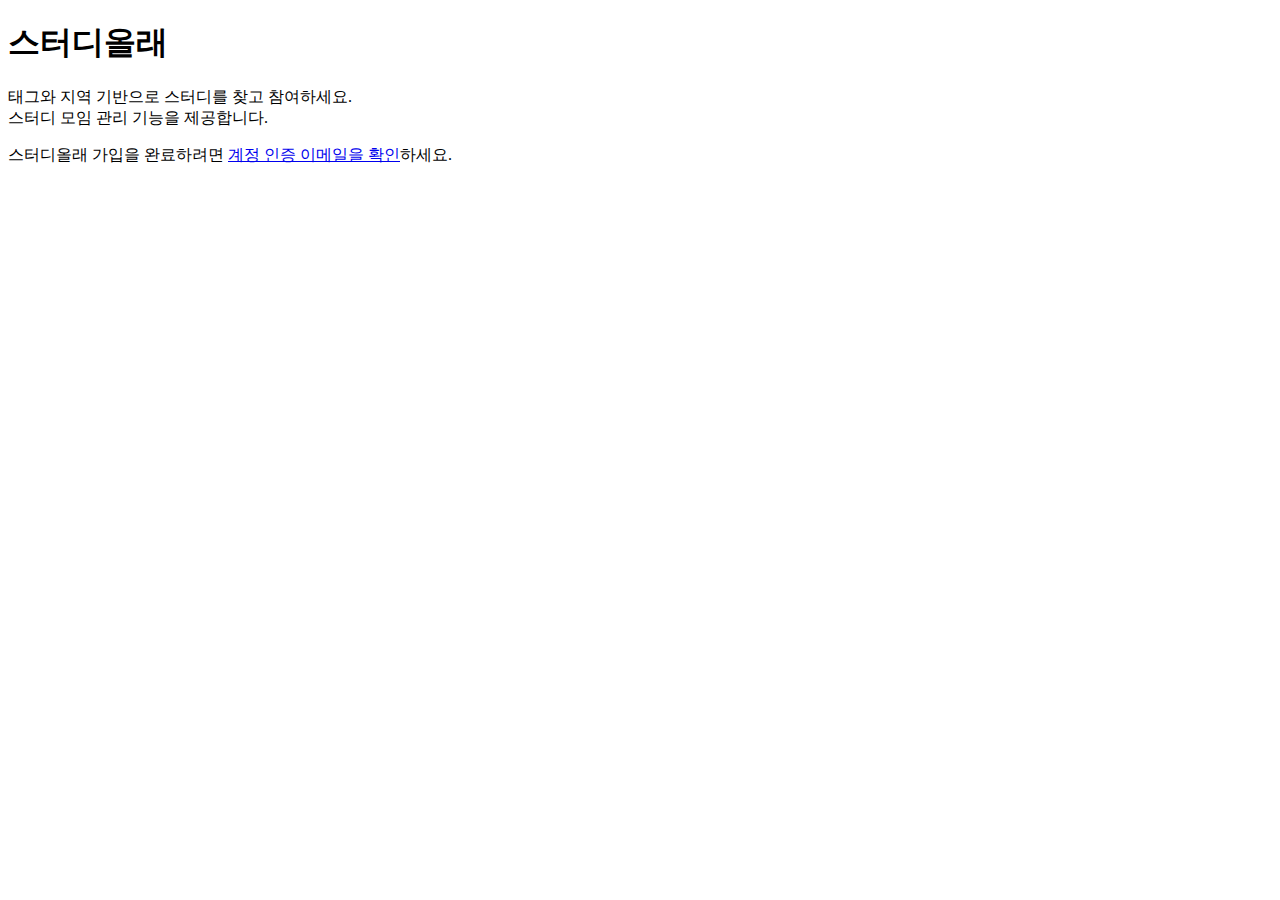
<file: src/main/resources/templates/index.html>
<!DOCTYPE html>
<html lang="en" xmlns:th="http://www.thymeleaf.org"
      xmlns:sec="http://www.thymeleaf.org/extras/spring-security">
<head th:replace="fragments :: heads"></head>
<body>
    <div th:replace="fragments :: main_nav"></div>
    <section class="jumbotron text-center" sec:authorize="!isAuthenticated()">
        <div class="container">
            <h1>스터디올래</h1>
            <p class="lead text-muted">
                태그와 지역 기반으로 스터디를 찾고 참여하세요.<br/>
                스터디 모임 관리 기능을 제공합니다.
            </p>

        </div>
    </section>
    <div class="alert alert-warning" role="alert" th:if="${account != null && !account.emailVerified}">
        스터디올래 가입을 완료하려면 <a href="#" th:href="@{/check-email}" class="alert-link">계정 인증 이메일을 확인</a>하세요.
    </div>
    <div th:replace="fragments :: footer"></div>
    <div th:replace="fragments :: scripts"></div>
</body>
</html>
</file>
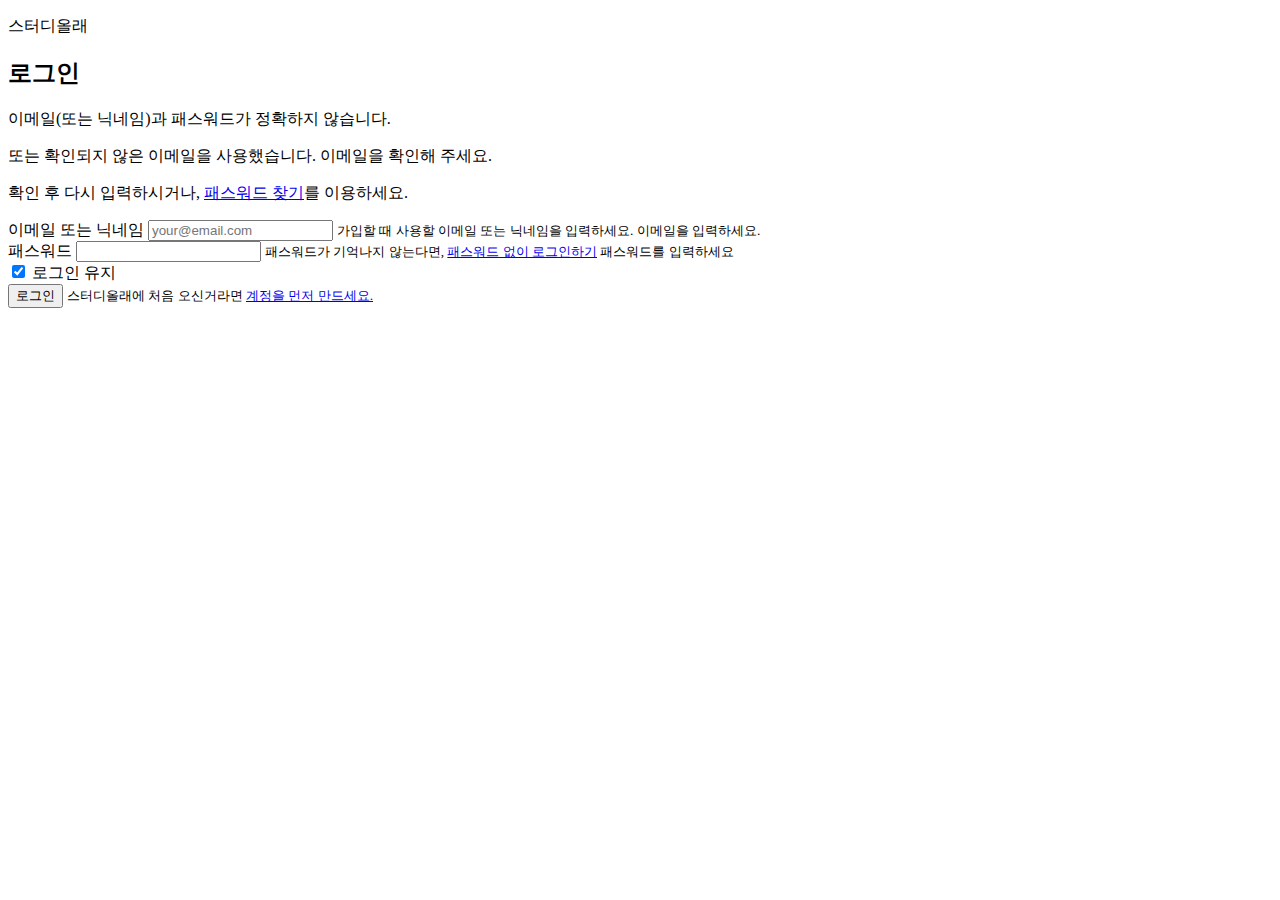
<file: src/main/resources/templates/login.html>
<!doctype html>
<html lang="en" xmlns:th="http://www.thymeleaf.org">
<head th:replace="fragments :: heads"></head>
<body>
	<div th:replace="fragments :: main_nav"></div>
    <div class="container">
    	<div class="py-5 text-center">
    		<p class="lead">스터디올래</p>
    		<h2>로그인</h2>
    	</div>
    	<div class="row justify-content-center">
    		<div th:if="${param.error}" class="alert alert-danger" role="alert">
    			<p>이메일(또는 닉네임)과 패스워드가 정확하지 않습니다.</p>
    			<p>또는 확인되지 않은 이메일을 사용했습니다. 이메일을 확인해 주세요.</p>
    			<p>
    				확인 후 다시 입력하시거나, <a href="#" th:href="@{/find-password}">패스워드 찾기</a>를 이용하세요.
    			</p>
    		</div>
	    	<form class="need-validation col-sm-6" action="#" th:action="@{/login}" method="post" novalidate="novalidate">
	    		<div class="form-group">
	    			<label for="username">이메일 또는 닉네임</label>
	    			<input id="username" type="text" name="username" class="form-control" 
	    				placeholder="your@email.com" aria-describedby="emailHelp" required="required">
	    			<small id="emailHelp" class="form-text text-muted">
	    				가입할 때 사용할 이메일 또는 닉네임을 입력하세요.
	    			</small>
	    			<small class="invalid-feedback">이메일을 입력하세요.</small>
	    		</div>
	    		<div class="form-group">
	    			<label for="password">패스워드</label>
	    			<input id="password" type="password" name="password" class="form-control"
	    				aria-describedby="emailHelp" required="required">
	    			<small id="passwordHelp" class="form-text text-muted">
	    				패스워드가 기억나지 않는다면, <a href="#" th:href="@{/email-login}">패스워드 없이 로그인하기</a>
	    			</small>	
	    			<small class="invalid-feedback">패스워드를 입력하세요</small>
	    		</div>
	    		
	    		<div class="form-group form-check">
	    			<input type="checkbox" class="form-check-input" id="rememberMe" name="remember-me" checked="checked">
	    			<label class="form-check-label" for="rememberMe" aria-describedby="rememberMeHelp">로그인 유지</label>
	    		</div>
	    		
	    		
	    		<div class="form-group d-grid gap-2">
	    			<button class="btn btn-success btn-block" type="submit"
	    			 		aria-describedby="emailHelp">로그인</button>
					<small id="submitHelp" class="form-text text-muted">
						스터디올래에 처음 오신거라면 <a href="#" th:href="@{/sign-up}">계정을 먼저 만드세요.</a>
					</small>
	    		</div>
	    		
	    	</form>
    	</div>
    </div>
	<div th:replace="fragments :: footer"></div>
	<div th:replace="fragments :: scripts"></div>
</body>
</html>
</file>
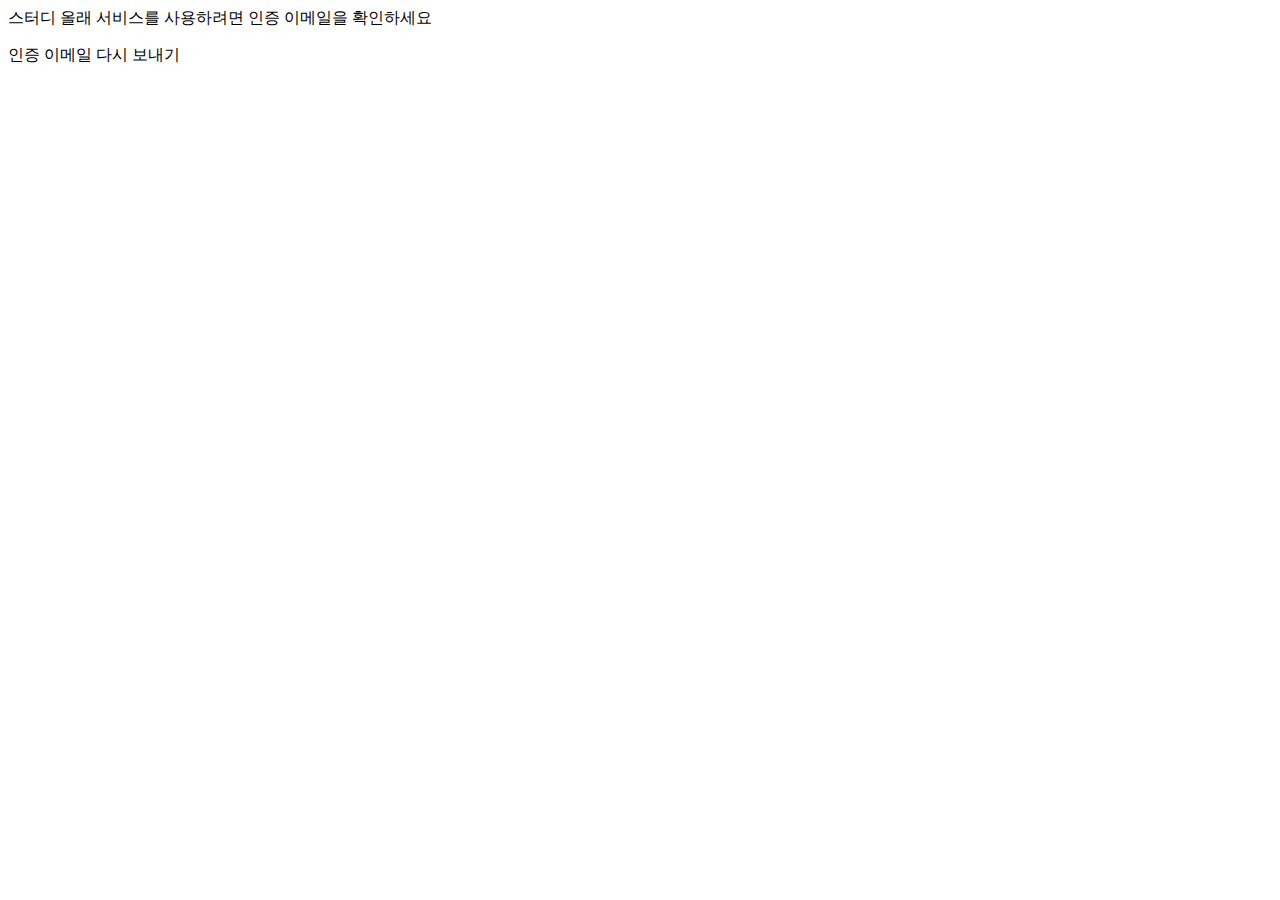
<file: src/main/resources/templates/account/check-email.html>
<!DOCTYPE html>
<html lang="en" xmlns:th="http://www.thymeleaf.org"
      xmlns:sec="http://www.thymeleaf.org/extras/spring-security">
<head th:replace="fragments :: heads"></head>
<body>
<div th:replace="fragments :: main_nav"></div>
<div class="container">
    <div class="py-5 text-center">
        스터디 올래 서비스를 사용하려면 인증 이메일을 확인하세요
        <div th:text="${account.getEmail()}"></div>
        <div>
            <p class="btn btn-outline-info" th:href="@{/respone-confirm-email}">인증 이메일 다시 보내기</p>
        </div>
    </div>
</div>
<div th:replace="fragments :: scripts"></div>
</body>
</html>
</file>
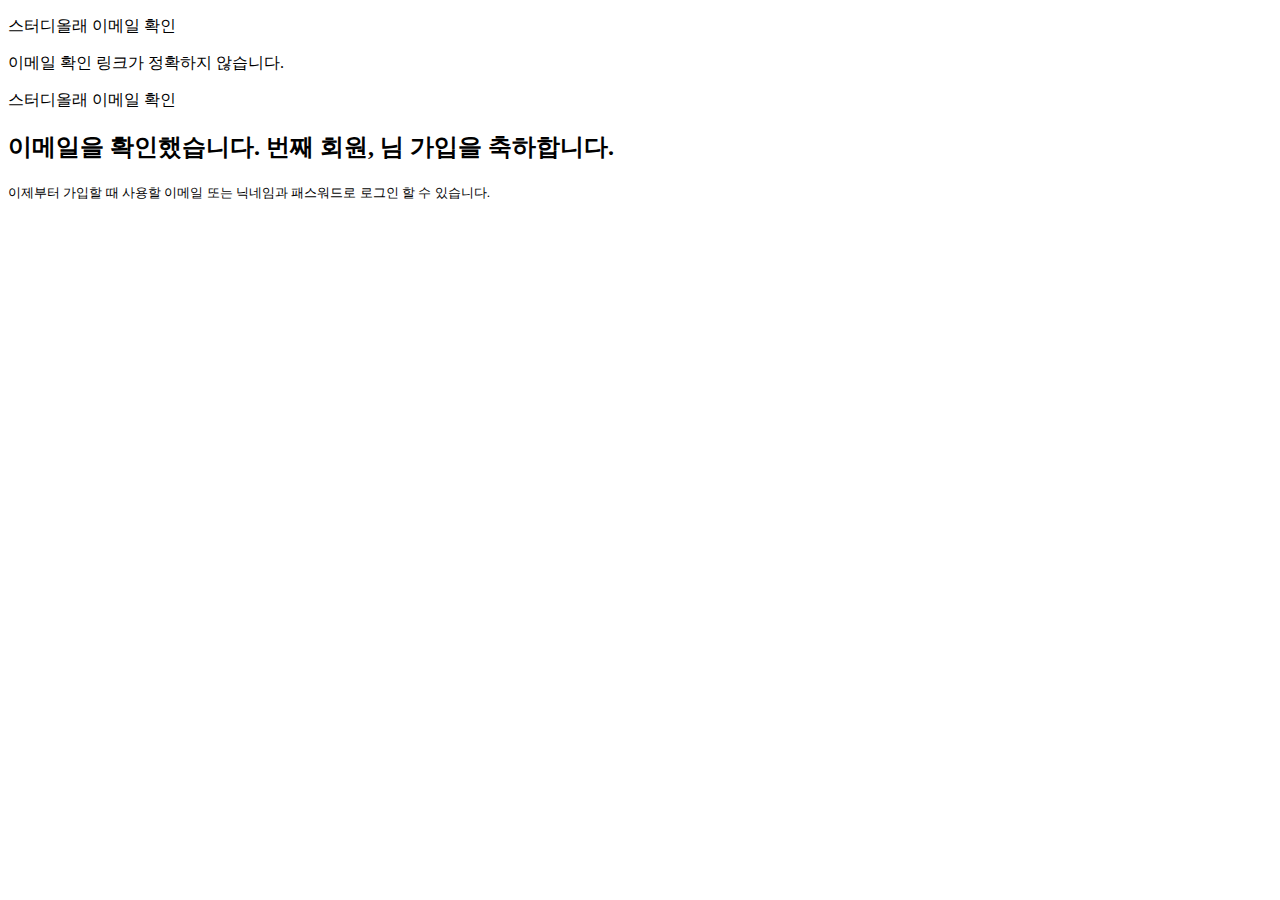
<file: src/main/resources/templates/account/checked-email.html>
<!DOCTYPE html>
<html lang="en" xmlns:th="http://www.thymeleaf.org"
      xmlns:sec="http://www.thymeleaf.org/extras/spring-security">
<head th:replace="fragments :: heads"></head>
<body>
    <div th:replace="fragments :: main_nav"></div>

    <div th:if="${error}">
        <p class="lead">스터디올래 이메일 확인</p>
        <div class="alert alert-danger" role="alert">
            이메일 확인 링크가 정확하지 않습니다.
        </div>
    </div>

    <div class="py-5 text-center" th:if="${error == null}">
        <p>스터디올래 이메일 확인</p>
        <h2>
            이메일을 확인했습니다. <span th:text="${count}"></span>번째 회원,
            <span th:text="${nickname}"></span>님 가입을 축하합니다.
        </h2>
        <small class="text-info">이제부터 가입할 때 사용할 이메일 또는 닉네임과 패스워드로 로그인 할 수 있습니다.</small>
    </div>

    <div th:replace="fragments :: footer"></div>
    <div th:replace="fragments :: scripts"></div>
</body>
</html>
</file>
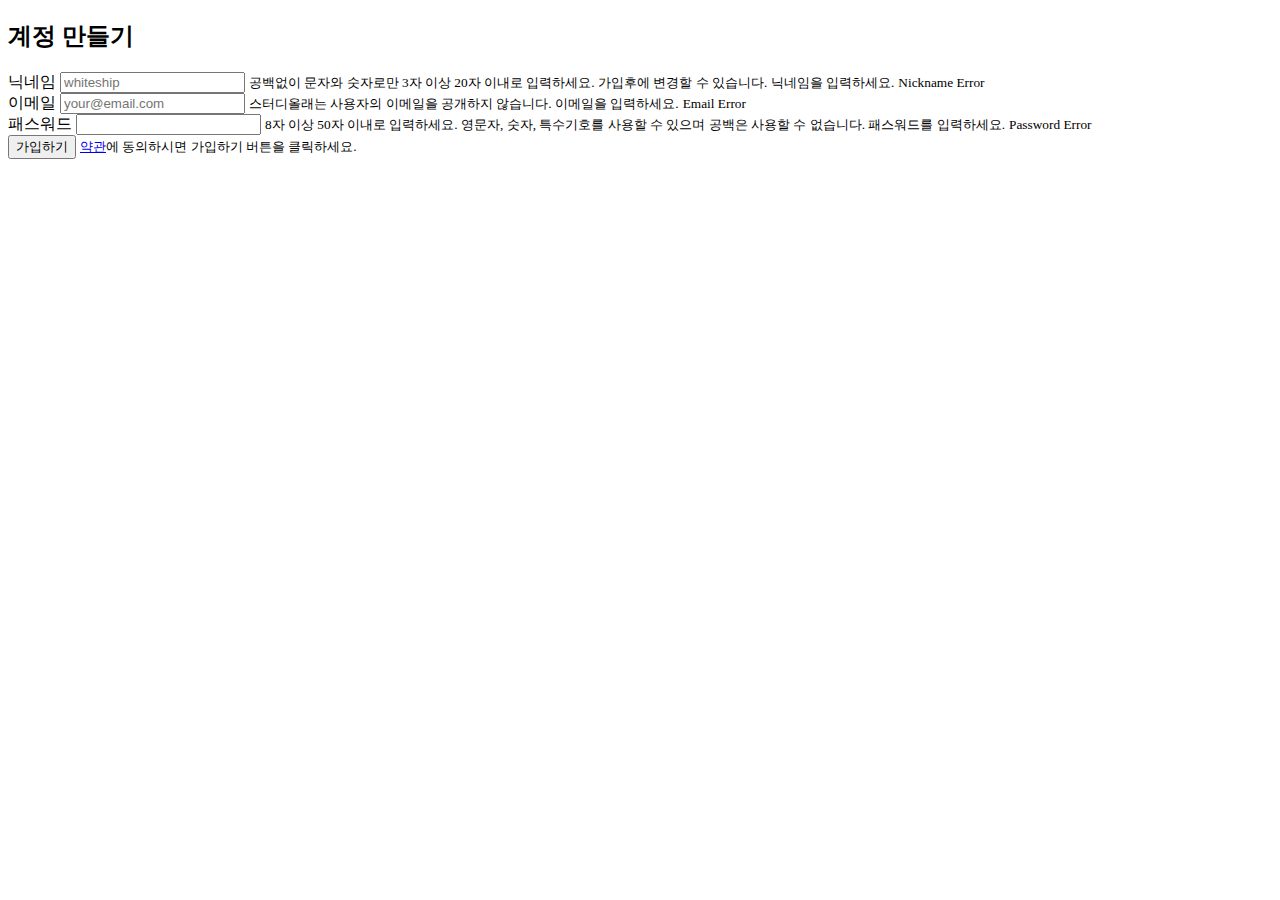
<file: src/main/resources/templates/account/sign-up.html>
<!DOCTYPE html>
<html lang="en" xmlns:th="http://www.thymeleaf.org">
<head th:replace="fragments :: heads"></head>
<body class="bg-light">
    <div th:replace="fragments :: main_nav"></div>
    <div class="container">
        <div class="py-5 text-center">
            <h2>계정 만들기</h2>
        </div>
        <div class="row justify-content-center">
            <form class="needs-validation col-sm-6" action="#"
                  th:action="@{/sign-up}" th:object="${signUpForm}" method="post" novalidate>
                <div class="form-group">
                    <label for="nickname">닉네임</label>
                    <input id="nickname" type="text" th:field="*{nickname}" class="form-control"
                           placeholder="whiteship" aria-describedby="nicknameHelp" required minlength="3" maxlength="20">
                    <small id="nicknameHelp" class="form-text text-muted">
                        공백없이 문자와 숫자로만 3자 이상 20자 이내로 입력하세요. 가입후에 변경할 수 있습니다.
                    </small>
                    <small class="invalid-feedback">닉네임을 입력하세요.</small>
                    <small class="form-text text-danger" th:if="${#fields.hasErrors('nickname')}" th:errors="*{nickname}">Nickname Error</small>
                </div>

                <div class="form-group">
                    <label for="email">이메일</label>
                    <input id="email" type="email" th:field="*{email}" class="form-control"
                           placeholder="your@email.com" aria-describedby="emailHelp" required>
                    <small id="emailHelp" class="form-text text-muted">
                        스터디올래는 사용자의 이메일을 공개하지 않습니다.
                    </small>
                    <small class="invalid-feedback">이메일을 입력하세요.</small>
                    <small class="form-text text-danger" th:if="${#fields.hasErrors('email')}" th:errors="*{email}">Email Error</small>
                </div>

                <div class="form-group">
                    <label for="password">패스워드</label>
                    <input id="password" type="password" th:field="*{password}" class="form-control"
                           aria-describedby="passwordHelp" required minlength="8" maxlength="50">
                    <small id="passwordHelp" class="form-text text-muted">
                        8자 이상 50자 이내로 입력하세요. 영문자, 숫자, 특수기호를 사용할 수 있으며 공백은 사용할 수 없습니다.
                    </small>
                    <small class="invalid-feedback">패스워드를 입력하세요.</small>
                    <small class="form-text text-danger" th:if="${#fields.hasErrors('password')}" th:errors="*{password}">Password Error</small>
                </div>

                <div class="form-group d-grid gap-2">
                    <button class="btn btn-primary btn-block" type="submit"
                            aria-describedby="submitHelp">가입하기</button>
                    <small id="submitHelp" class="form-text text-muted">
                        <a href="#">약관</a>에 동의하시면 가입하기 버튼을 클릭하세요.
                    </small>
                </div>
            </form>
        </div>
    </div>
    <div th:replace="fragments :: footer"></div>
    <div th:replace="fragments :: scripts"></div>
</body>
</html>
</file>
